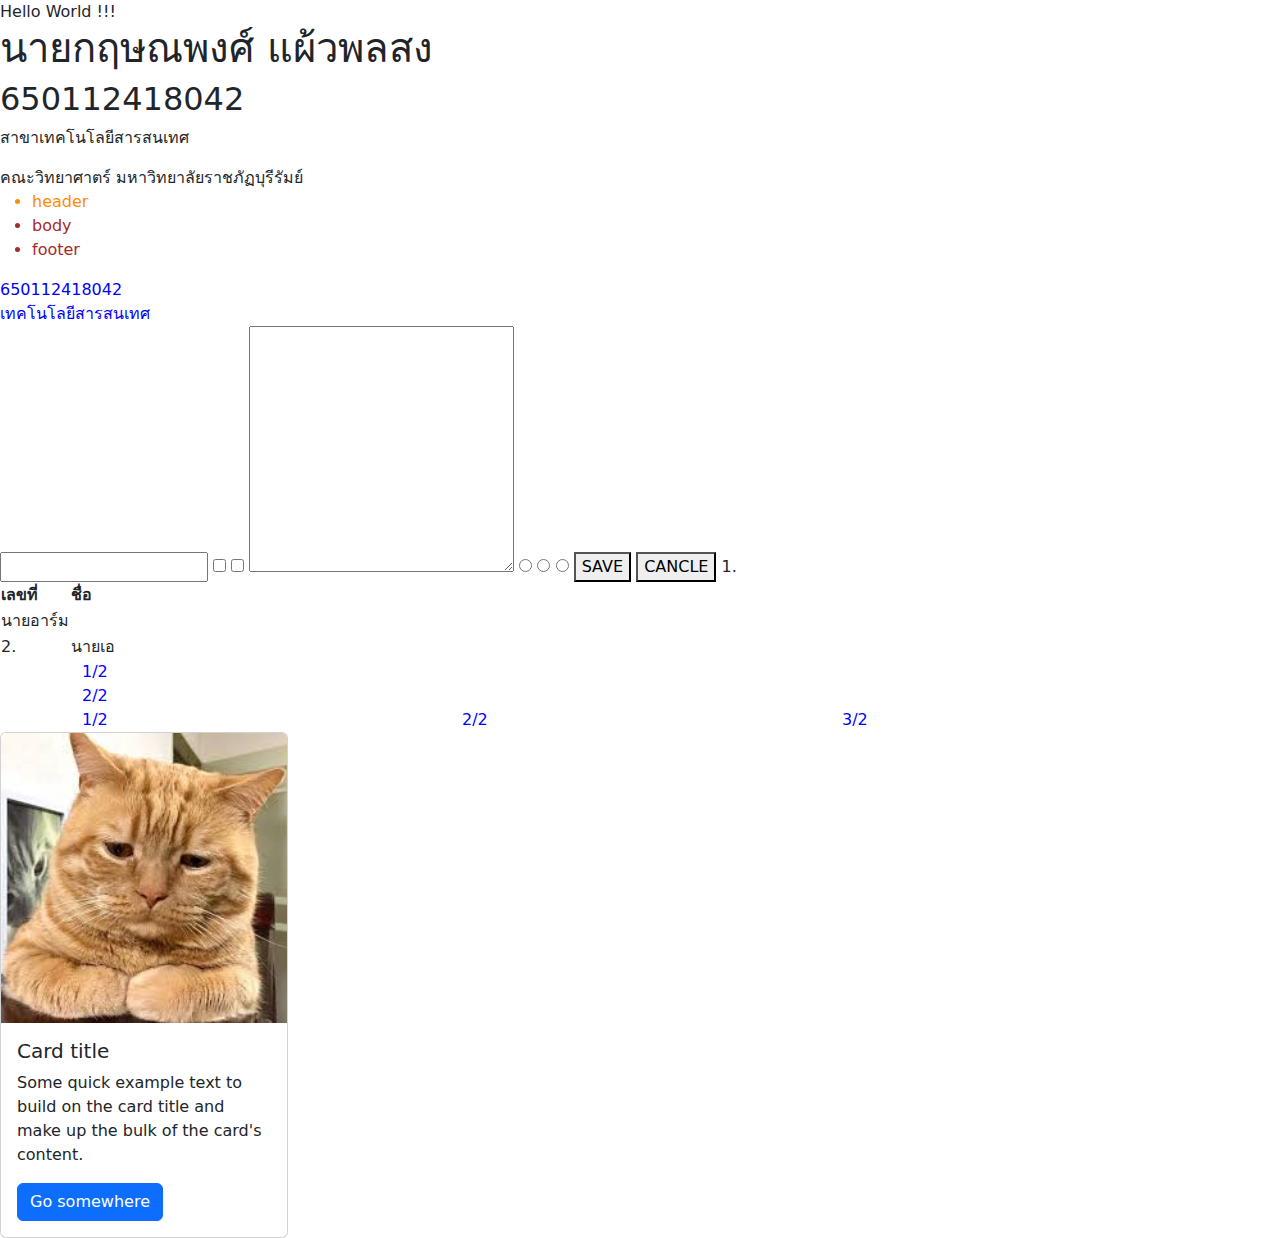
<file: LAB1/index.html>
<!DOCTYPE html>
<html lang="en">
<head>
    <meta charset="UTF-8">
    <meta name="viewport" content="width=device-width, initial-scale=1.0">
    <title>Document</title>
    
    <link rel="stylesheet" href="https://cdn.jsdelivr.net/npm/bootstrap@5.3.2/dist/css/bootstrap.min.css">

    <link rel="stylesheet" href="custom.css">
</head>
<body id="" class="" name="">
    Hello World !!!

    <h1>นายกฤษณพงศ์ แผ้วพลสง</h1>
    <h2>650112418042</h2>

    <p>สาขาเทคโนโลยีสารสนเทศ</p>

    <span>คณะวิทยาศาตร์ <dr> มหาวิทยาลัยราชภัฏบุรีรัมย์</span>

    <ul>
        <li id="t1">header</li>
        <li class="red">body</li>
        <li class="red">footer</li>
    </ul>
    
    <div>650112418042</div>
    <div>เทคโนโลยีสารสนเทศ</div>

    <form action="temp.html" method="GET">
    <input type="text"> <dr>
    <input type="checkbox">
    <input type="checkbox"> <dr>
    <textarea name="" id="" cols="30" rows="10"></textarea>
    <input type="radio" name="lab">
    <input type="radio" name="lab">
    <input type="radio" name="lab">
    <button type="submit">SAVE</button>
    <button type="reset">CANCLE</button>
    </form>
    
    <table>
        <thead>
            <tr>
                <th>เลขที่</th>
                <th>ชื่อ</th>
            </tr>
        </thead>
        <tbody>
            <tr>
               <tr>1.</tr>
               <td>นายอาร์ม</td>
            </tr>
            <tr>
                <td>2.</td>
                <td>นายเอ</td>
            </tr>
        </tbody>
    </table>


    <div class="container">
        <div class="row">
            <div class="col">1/2</div>
            <div class="cpl">2/2</div>
        </div>
        <div class="row">
            <div class="col">1/2</div>
            <div class="col">2/2</div>
            <div class=" col">3/2</div>
        </div>
    </div>

    
    <div class="card" style="width: 18rem;">
        <img src="img/images.jpg" class="card-img-top" alt="...">
        <div class="card-body">
          <h5 class="card-title">Card title</h5>
          <p class="card-text">Some quick example text to build on the card title and make up the bulk of the card's content.</p>
          <a href="#" class="btn btn-primary">Go somewhere</a>
        </div>
      </div>


  <script src="	https://cdn.jsdelivr.net/npm/bootstrap@5.3.2/dist/js/bootstrap.bundle.min.js"></script>

</body>
</html>
</file>
<file: LAB1/custom.css>
div{
    color:blue;
}

#t1{
    color:darkorange;
}

.red{
    color:brown;
}
</file>
